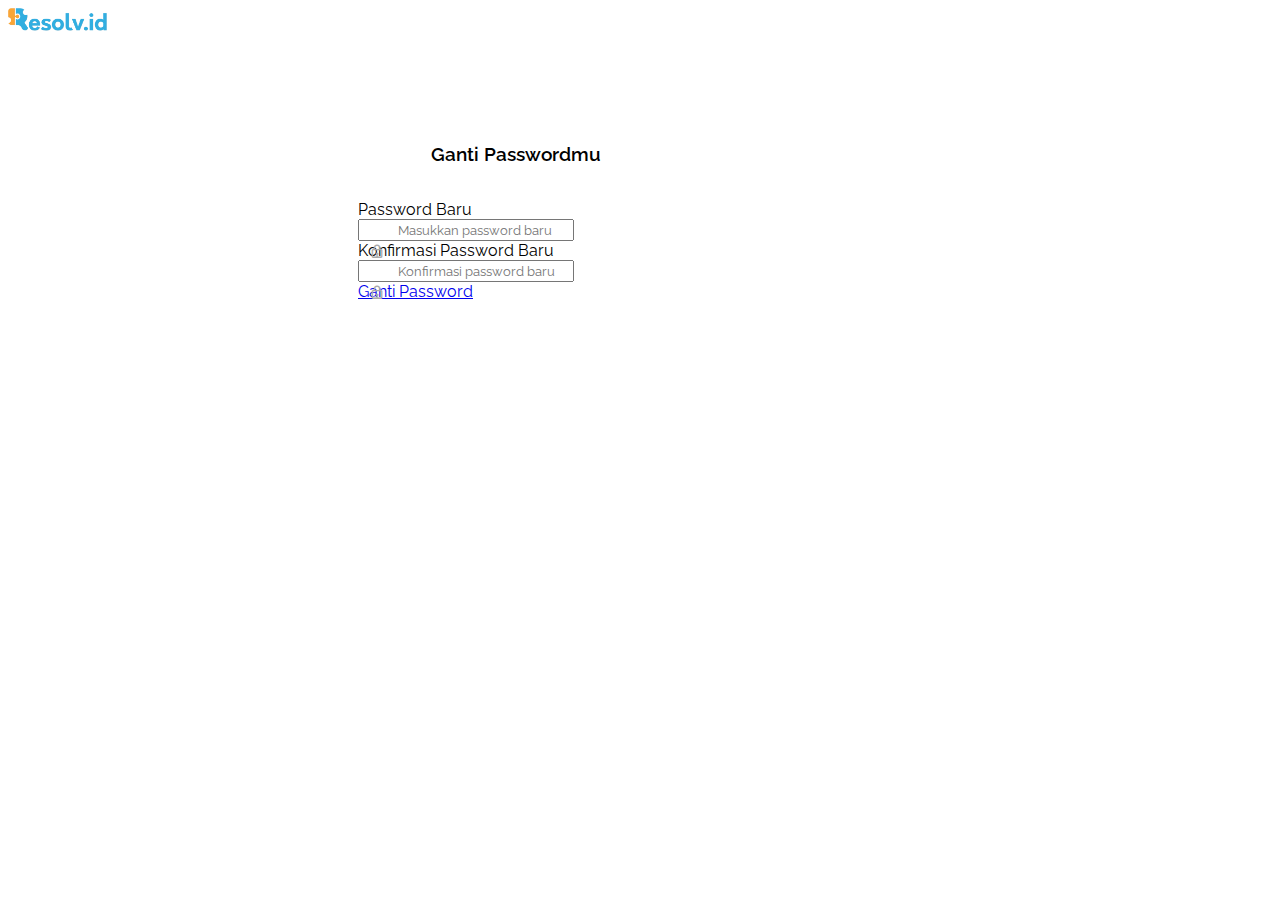
<file: index.html>
<!doctype html>
<html lang="en">
    <head>
        <!-- Required meta tags -->
        <meta charset="utf-8">
        <meta
            name="viewport"
            content="width=device-width, initial-scale=1, shrink-to-fit=no">

        <!-- Bootstrap CSS -->
        <link
            rel="stylesheet"
            href="https://cdn.jsdelivr.net/npm/bootstrap@4.5.3/dist/css/bootstrap.min.css"
            integrity="sha384-TX8t27EcRE3e/ihU7zmQxVncDAy5uIKz4rEkgIXeMed4M0jlfIDPvg6uqKI2xXr2"
            crossorigin="anonymous">
        <link
            href='https://unpkg.com/boxicons@2.0.7/css/boxicons.min.css'
            rel='stylesheet'>
        <link rel="stylesheet" href="style.css">

        <title>Ganti Password | Resolv.id</title>
    </head>
    <body>
        <nav class="navbar navbar-expand-sm bg-white shadow-sm p-4 mb-4">
            <a href="#" class="navbar-brand mx-auto">
                <img src="img/3.png" alt="">
            </a>
        </nav>
        <div class="row pass-container mx-auto">
            <div class="col-md-12">
                <h3>Ganti Passwordmu</h3>
                <form action="#">
                    <div class="form-group has-search">
                        <i class="bx bx-lock form-control-feedback"></i>
                        <label for="new_pwd">Password Baru</label>
                        <input type="password" class="form-control" placeholder="Masukkan password baru">
                    </div>
                    <div class="form-group has-search">
                        <i class="bx bx-lock form-control-feedback"></i>
                        <label for="conf_pwd">Konfirmasi Password Baru</label>
                        <input type="password" class="form-control" placeholder="Konfirmasi password baru">
                    </div>
                    <a href="success.html" class="btn btn-primary btn-block btn-lg">Ganti Password</a>
                    <!-- <input type="submit" class="btn btn-primary btn-block" value="Ganti Password" data-toggle="modal" data-target="#myModal"> -->
                </form>
            </div>
        </div>

        <!-- <div class="modal" id="myModal">
            <div class="modal-dialog">
                <div class="modal-content">
                    <div class="modal-header">
                        <button type="button" class="close" data-dismiss="modal">&times;</button>
                    </div>
                    <div class="modal-body">
                        Berhasil Mengubah Kata Sandi Anda
                    </div>
                </div>
            </div>
        </div> -->

        <footer>
            
        </footer>

        <!-- Optional JavaScript; choose one of the two! -->

        <!-- Option 1: jQuery and Bootstrap Bundle (includes Popper) -->
        <script
            src="https://code.jquery.com/jquery-3.5.1.slim.min.js"
            integrity="sha384-DfXdz2htPH0lsSSs5nCTpuj/zy4C+OGpamoFVy38MVBnE+IbbVYUew+OrCXaRkfj"
            crossorigin="anonymous"></script>
        <script
            src="https://cdn.jsdelivr.net/npm/bootstrap@4.5.3/dist/js/bootstrap.bundle.min.js"
            integrity="sha384-ho+j7jyWK8fNQe+A12Hb8AhRq26LrZ/JpcUGGOn+Y7RsweNrtN/tE3MoK7ZeZDyx"
            crossorigin="anonymous"></script>

        <!-- Option 2: jQuery, Popper.js, and Bootstrap JS <script
        src="https://code.jquery.com/jquery-3.5.1.slim.min.js"
        integrity="sha384-DfXdz2htPH0lsSSs5nCTpuj/zy4C+OGpamoFVy38MVBnE+IbbVYUew+OrCXaRkfj"
        crossorigin="anonymous"></script> <script
        src="https://cdn.jsdelivr.net/npm/popper.js@1.16.1/dist/umd/popper.min.js"
        integrity="sha384-9/reFTGAW83EW2RDu2S0VKaIzap3H66lZH81PoYlFhbGU+6BZp6G7niu735Sk7lN"
        crossorigin="anonymous"></script> <script
        src="https://cdn.jsdelivr.net/npm/bootstrap@4.5.3/dist/js/bootstrap.min.js"
        integrity="sha384-w1Q4orYjBQndcko6MimVbzY0tgp4pWB4lZ7lr30WKz0vr/aWKhXdBNmNb5D92v7s"
        crossorigin="anonymous"></script> -->
    </body>
</html>
</file>
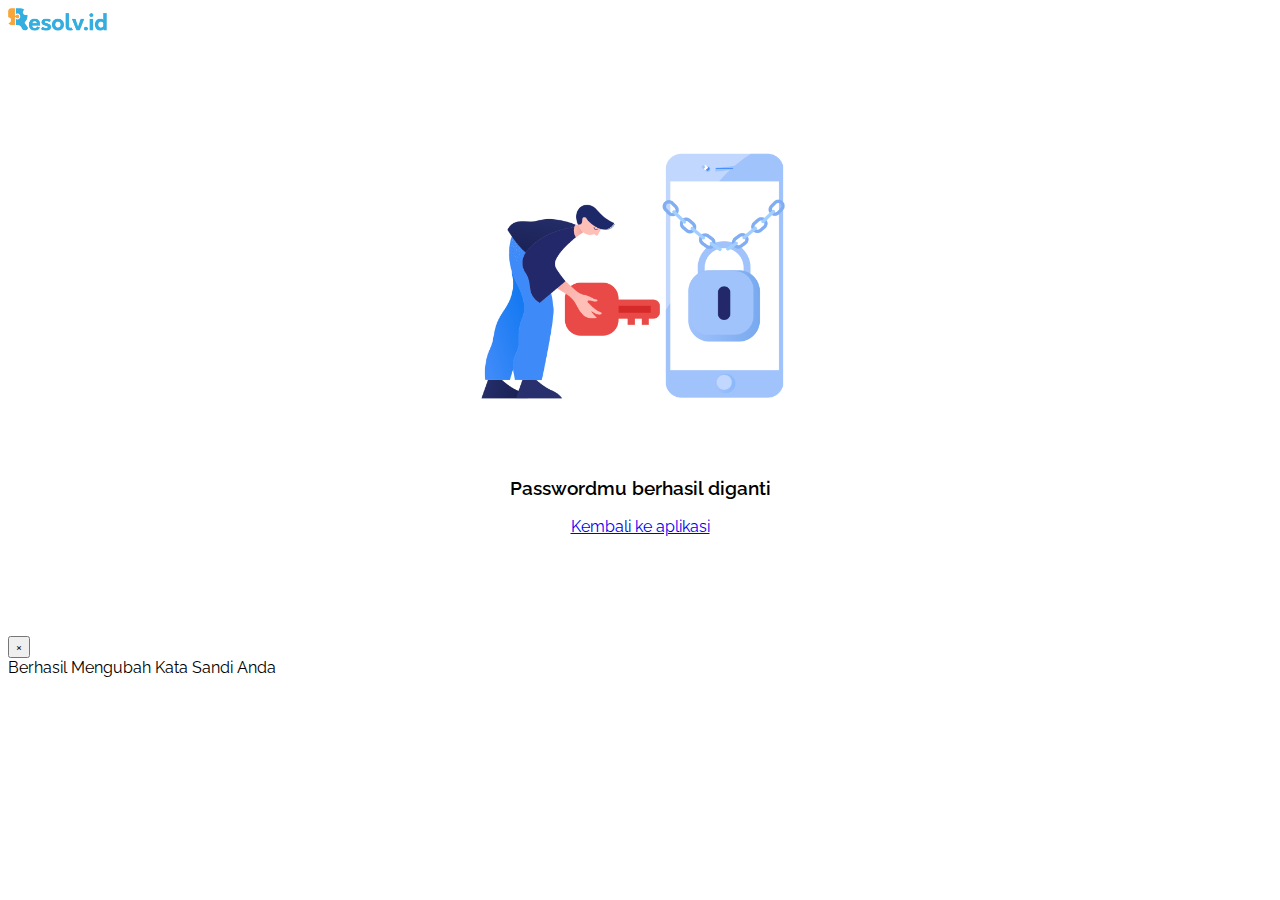
<file: success.html>
<!doctype html>
<html lang="en">
    <head>
        <!-- Required meta tags -->
        <meta charset="utf-8">
        <meta
            name="viewport"
            content="width=device-width, initial-scale=1, shrink-to-fit=no">

        <!-- Bootstrap CSS -->
        <link
            rel="stylesheet"
            href="https://cdn.jsdelivr.net/npm/bootstrap@4.5.3/dist/css/bootstrap.min.css"
            integrity="sha384-TX8t27EcRE3e/ihU7zmQxVncDAy5uIKz4rEkgIXeMed4M0jlfIDPvg6uqKI2xXr2"
            crossorigin="anonymous">
        <link
            href='https://unpkg.com/boxicons@2.0.7/css/boxicons.min.css'
            rel='stylesheet'>
        <link rel="stylesheet" href="style.css">

        <title>Sukses!</title>
    </head>
    <body>
        <nav class="navbar navbar-expand-sm bg-white shadow-sm p-4 mb-4">
            <a href="#" class="navbar-brand mx-auto">
                <img src="img/3.png" alt="">
            </a>
        </nav>
        <div class="row">
            <div class="col-md-12 center"">
                <img src="img/clip-1693.png" alt="" class="img-pass">
                <h3>Passwordmu berhasil diganti</h3>
                <a href="index.html">Kembali ke aplikasi</a>
            </div>
        </div>

        <div class="modal" id="myModal">
            <div class="modal-dialog">
                <div class="modal-content">
                    <div class="modal-header">
                        <button type="button" class="close" data-dismiss="modal">&times;</button>
                    </div>
                    <div class="modal-body">
                        Berhasil Mengubah Kata Sandi Anda
                    </div>
                </div>
            </div>
        </div>

        <!-- Optional JavaScript; choose one of the two! -->

        <!-- Option 1: jQuery and Bootstrap Bundle (includes Popper) -->
        <script
            src="https://code.jquery.com/jquery-3.5.1.slim.min.js"
            integrity="sha384-DfXdz2htPH0lsSSs5nCTpuj/zy4C+OGpamoFVy38MVBnE+IbbVYUew+OrCXaRkfj"
            crossorigin="anonymous"></script>
        <script
            src="https://cdn.jsdelivr.net/npm/bootstrap@4.5.3/dist/js/bootstrap.bundle.min.js"
            integrity="sha384-ho+j7jyWK8fNQe+A12Hb8AhRq26LrZ/JpcUGGOn+Y7RsweNrtN/tE3MoK7ZeZDyx"
            crossorigin="anonymous"></script>

        <!-- Option 2: jQuery, Popper.js, and Bootstrap JS <script
        src="https://code.jquery.com/jquery-3.5.1.slim.min.js"
        integrity="sha384-DfXdz2htPH0lsSSs5nCTpuj/zy4C+OGpamoFVy38MVBnE+IbbVYUew+OrCXaRkfj"
        crossorigin="anonymous"></script> <script
        src="https://cdn.jsdelivr.net/npm/popper.js@1.16.1/dist/umd/popper.min.js"
        integrity="sha384-9/reFTGAW83EW2RDu2S0VKaIzap3H66lZH81PoYlFhbGU+6BZp6G7niu735Sk7lN"
        crossorigin="anonymous"></script> <script
        src="https://cdn.jsdelivr.net/npm/bootstrap@4.5.3/dist/js/bootstrap.min.js"
        integrity="sha384-w1Q4orYjBQndcko6MimVbzY0tgp4pWB4lZ7lr30WKz0vr/aWKhXdBNmNb5D92v7s"
        crossorigin="anonymous"></script> -->
    </body>
</html>
</file>
<file: style.css>
/* .main{
    width: 50%;
    margin: 50px auto;
} */

@import url('https://fonts.googleapis.com/css2?family=Raleway:ital,wght@0,100;0,200;0,300;0,400;0,500;0,600;0,700;0,800;0,900;1,100;1,200;1,300;1,400;1,500;1,600;1,700;1,800;1,900&display=swap');

* {
    box-sizing: border-box;
    font-family: 'Raleway', sans-serif;
}

/* body{
    background-color: #f8f9fa;
} */

.row{
    margin: 100px 20px;
}

h3{
    text-align: center;
    font-weight:600;
}

form{
    padding-top: 1rem;
}

.has-search .form-control {
    padding-left: 2.375rem;
}

.has-search .form-control-feedback {
    position: absolute;
    z-index: 2;
    display: block;
    width: 2.375rem;
    height: 2.375rem;
    line-height: 6.375rem;
    text-align: center;
    pointer-events: none;
    color: #aaa;
}

input[type="submit"]{
    margin-top: 32px;
}

a.btn{
    margin-top: 32px;
}

.center{
    text-align: center;
}

.img-pass{
    width:350px;
    margin-bottom: 3rem;
}

.navbar-brand img{
    width: 100px;
    align-items: center;
}

.modal{
    margin-top:100px;
}

.modal-header {
    border-bottom: 0 none;
}

.modal-footer{
    border-top: 0 none;
}


@media only screen and (min-width:700px){
    .row.pass-container {
        width: 25%;
        margin: 100px 350px 0px 350px;
    }
}
</file>
